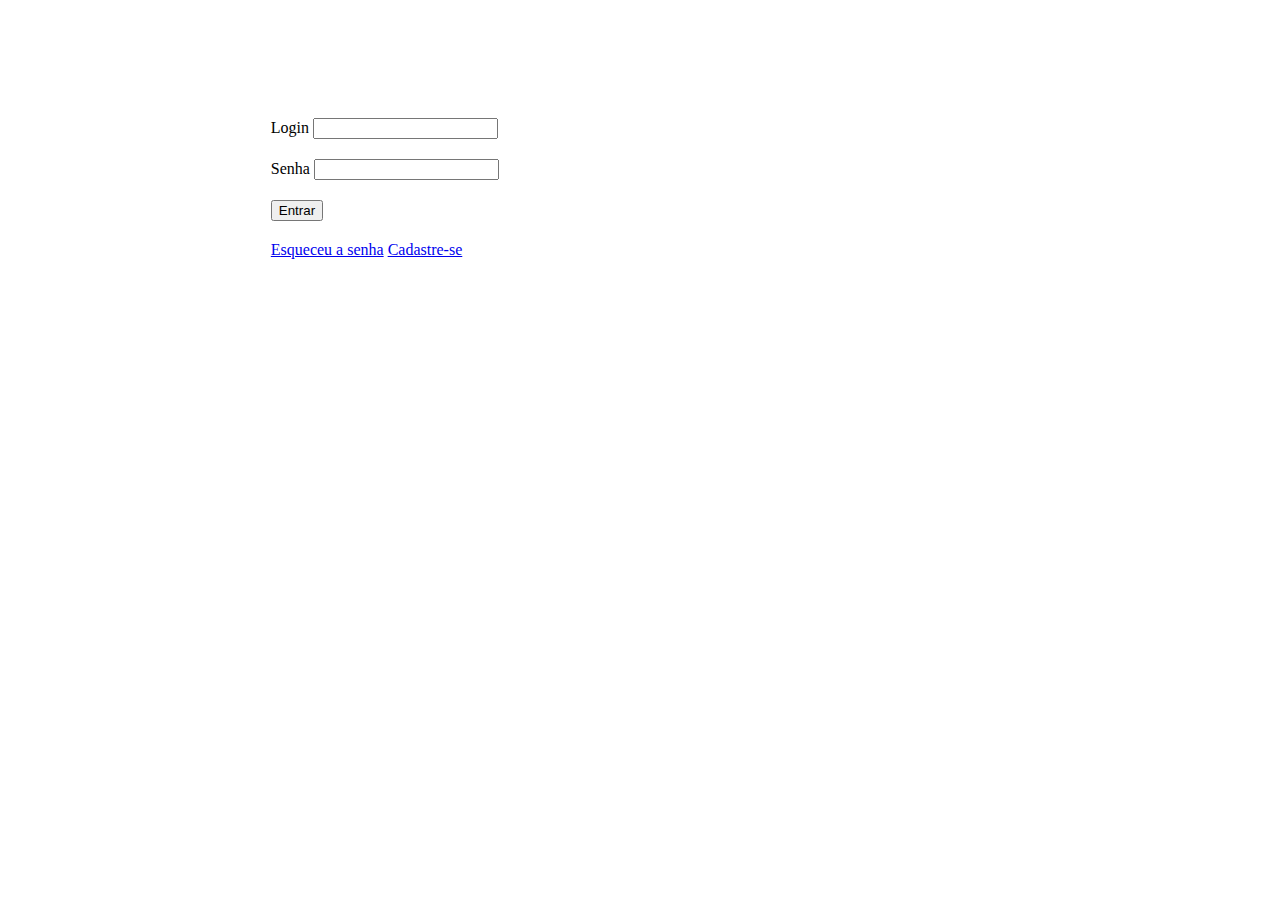
<file: index.html>
<!DOCTYPE html>
<html lang="en">

<head>
    <meta charset="UTF-8">
    <meta http-equiv="X-UA-Compatible" content="IE=edge">
    <meta name="viewport" content="width=device-width, initial-scale=1.0">
    <link 
    rel="stylesheet" 
    href="./assets/css/login.css">

    <link 
    rel="stylesheet" 
    href="./assets/css/default.css">
    <title>Login</title>
</head>

<body>
    <div>
        <form>
            <div class="row">
                <label>Login</label>
                <input type="text" name="login" id="login">
            </div>

            <div class="row">
                <label for="senha">Senha</label>
                <input type="password" id="senha">
            </div>

            <div class="row">
                <button type="button"
                onclick="realizarLogin()"
                >Entrar</button>
            </div>

            <div class="row">
                <a href="#">Esqueceu a senha</a>
                <a href="#">Cadastre-se</a>
            </div>
        </form>
    </div>

    <script
    type="text/javascript"
    src="./assets/js/login.js"></script>
</body>

</html>
</file>
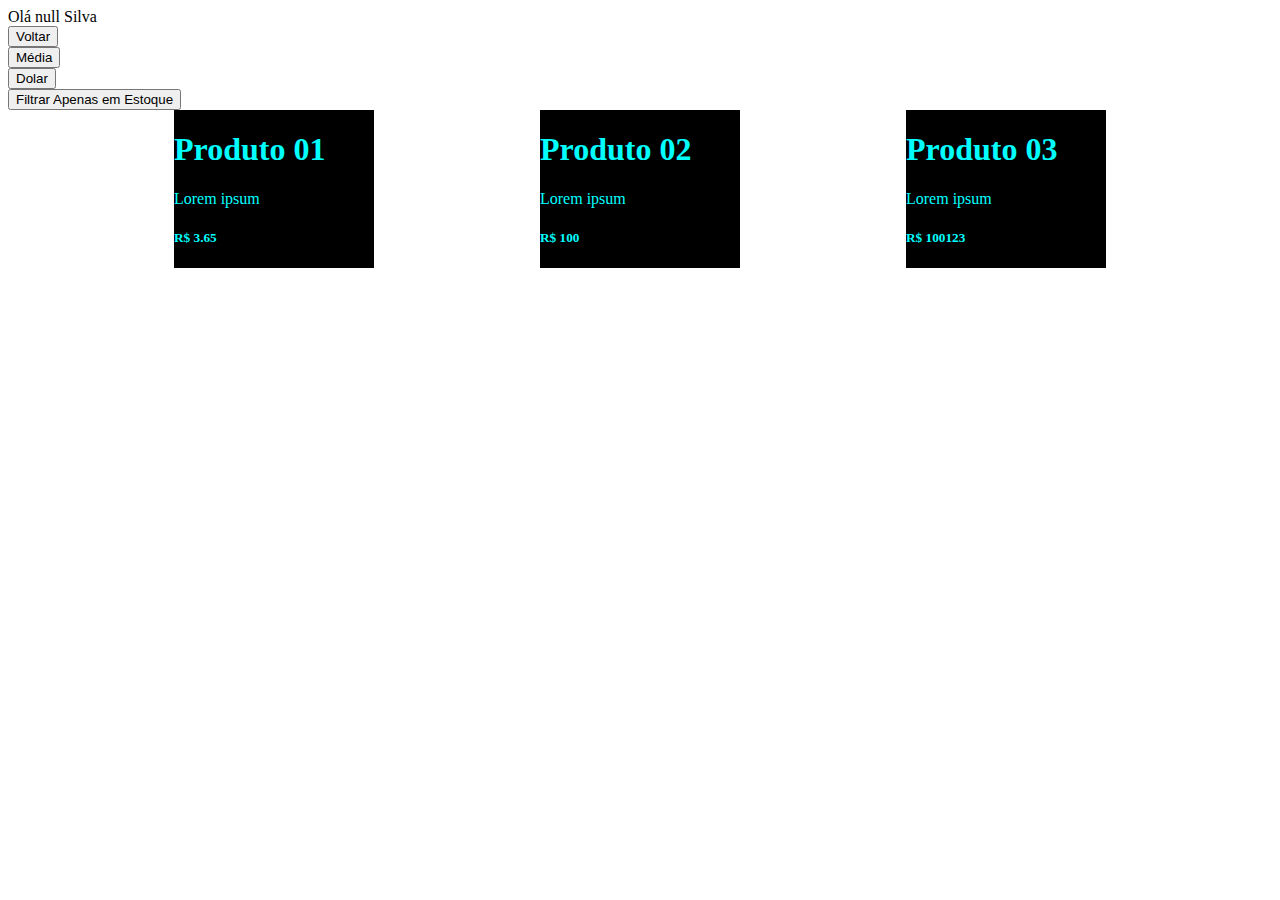
<file: views/home.html>
<!DOCTYPE html>
<html lang="en">
<head>
    <meta charset="UTF-8">
    <meta http-equiv="X-UA-Compatible" content="IE=edge">
    <meta name="viewport" content="width=device-width, initial-scale=1.0">
    <title>Home</title>
    <link rel="stylesheet" href="../assets/css/produtos.css">
</head>
<body>
    <header>
        <div>
           <span id="usuario-logado"></span>
        </div>
        
        <div>
            <button type="button" onclick="paginaInicial()">Voltar</button>
        </div>

        <div id="media2">
            <button type="button" id="btnMedia">Média</button>
        </div>

        <div>
            <button type="button" onclick="btnDolar(vetorProduto)">Dolar</button>
        </div>
    </header>
    <div>
        <button 
        id="filtro01"
        type="button">Filtrar Apenas em Estoque</button>
    </div>
    <div id="lista-produtos">

    </div>
    <script src="../assets/js/home.js">
    </script>
    <script src="../assets/js/funcoes_funcionais.js">
    </script>
    <script src="../assets/js/requisicao.js">
    </script>
</body>
</html>
</file>
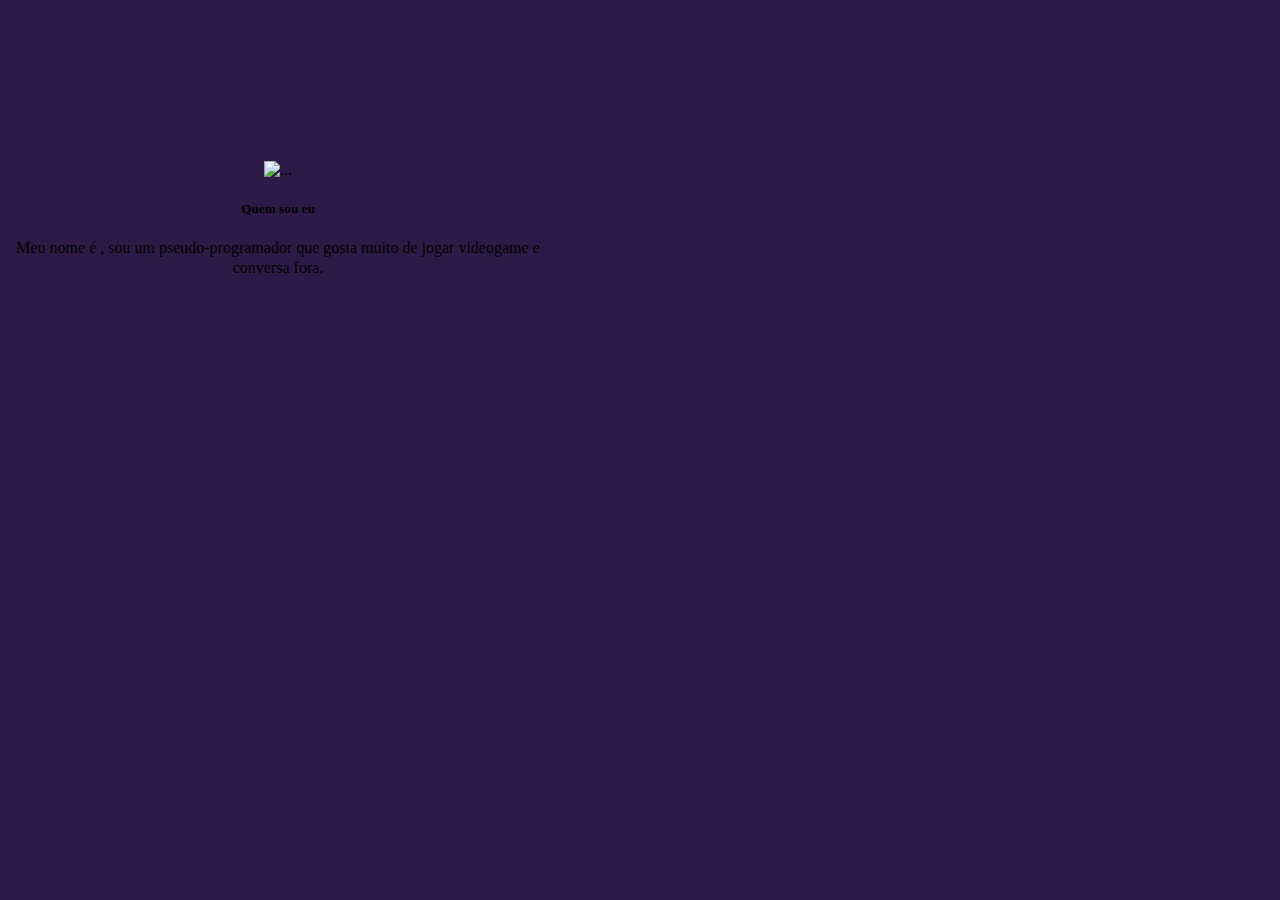
<file: views/portifolio.html>
<!DOCTYPE html>
<html lang="en">
<head>
    <meta charset="UTF-8">
    <meta http-equiv="X-UA-Compatible" content="IE=edge">
    <meta name="viewport" content="width=device-width, initial-scale=1.0">
    <!-- CSS only -->
    <link href="https://cdn.jsdelivr.net/npm/bootstrap@5.2.0-beta1/dist/css/bootstrap.min.css" rel="stylesheet" integrity="sha384-0evHe/X+R7YkIZDRvuzKMRqM+OrBnVFBL6DOitfPri4tjfHxaWutUpFmBp4vmVor" crossorigin="anonymous">
    <link rel="stylesheet" href="../assets/css/style.css">
    <title>Luis Quintino</title>
</head>
<body style="background-color:rgb(46,26,71) ;">

    <div class="container">
        <div class="row">
                <div class="card shadow-lg mb-3 text-bg-dark" style="max-width: 540px;">
                    <div class="row g-0">
                      <div class="col-md-4">
                        <img id="foto" class="img-fluid rounded-circle" alt="...">
                      </div>
                      <div class="col-md-8">
                        <div class="card-body">
                          <h5 class="card-title">Quem sou eu</h5>
                          <p class="card-text">Meu nome é <a id="nome"></a>, sou um pseudo-programador que gosta muito de jogar videogame e conversa fora.</p>
                        </div>
                      </div>
                    </div>
                </div>
        </div>
        <div class="row" id="repos">

        </div>
    </div>
    <script src="../assets/js/requisicao.js">
    </script>
</body>
</html>
</file>
<file: assets/css/login.css>
form {
    width:500px; 
    margin-left: 20%; 
    padding-top:100px;
}
</file>
<file: assets/css/default.css>
.row{
    padding: 10px;
}
</file>
<file: assets/css/produtos.css>
#lista-produtos {
    display: flex;
    justify-content: space-evenly;
    flex-wrap: wrap;
}

.produto{
    width: 200px;
    background-color: black;
    color: aqua;
}
</file>
<file: assets/css/style.css>
* {
     display: flexbox;
     vertical-align: middle;
     align-items: center;
     align-self: center;
     align-content: center;
     text-align: center;
 }

.container {
    margin-top: 12%;
}
</file>
